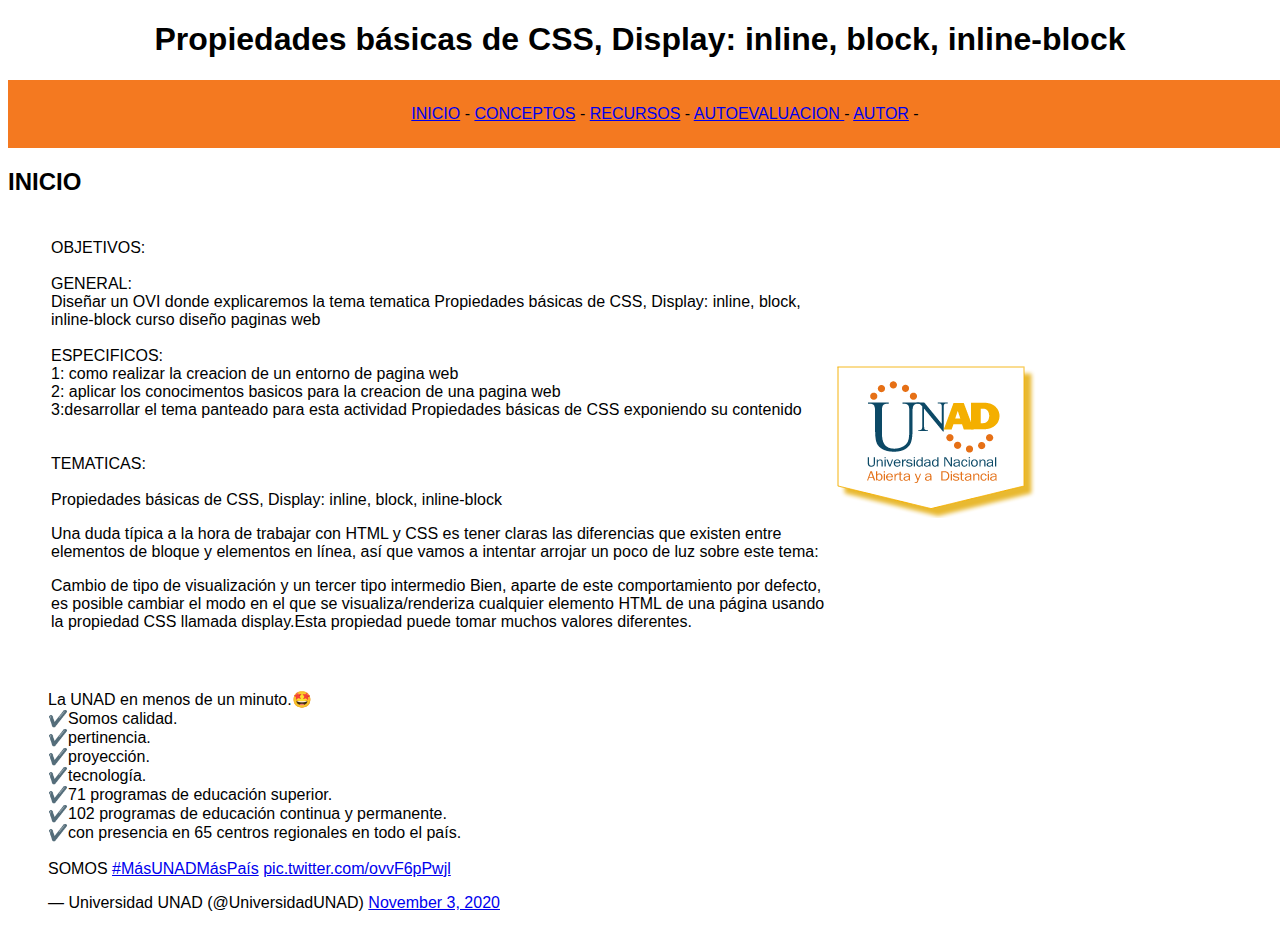
<file: index.html>
<!DOCTYPE html>
<html lang="en">
<head>
    <meta charset="UTF-8">
    <meta name="viewport" content="width=device-width, initial-scale=1.0">
    <title>OVI DISEÑO WEB</title>
    <link rel="stylesheet" href="estilos.css">
</head>
<body>

      <h1 class="titulo"> Propiedades básicas de CSS, Display: inline, block, inline-block</h1> 

<div class="menu">


    <a href="index.html"  >INICIO</a> -
    <a href="conceptos1.html">CONCEPTOS</a>  -
    <a href="recursos1.html">RECURSOS</a>   -
    <a href="autoevaluacion1.html"> AUTOEVALUACION </a>  -
    
    <a href="autor.html">AUTOR</a>     -
</div>

<h2>INICIO</h2>

<table class="tabla">
<tr>
<td>
    OBJETIVOS:
    <br><BR>
    GENERAL:
    <br>
    Diseñar un OVI donde explicaremos la tema tematica Propiedades básicas de CSS, Display: inline, block, inline-block curso diseño paginas web
<br><br>
     ESPECIFICOS:
     <br>
     1: como realizar la creacion de un entorno de pagina web <br>
     2: aplicar los conocimentos basicos para la creacion de una pagina web <br>
     3:desarrollar el tema panteado para esta actividad Propiedades básicas de CSS exponiendo su contenido <br>
    <br><br>
     TEMATICAS: <BR></BR>
     Propiedades básicas de CSS, Display: inline, block, inline-block</h5>
     <p> Una duda típica a la hora de trabajar con HTML y CSS es tener claras las diferencias que existen entre elementos de bloque y elementos en línea, así que vamos a intentar arrojar un poco de luz sobre este tema: </p>
     <p>Cambio de tipo de visualización y un tercer tipo intermedio
         Bien, aparte de este comportamiento por defecto, es posible cambiar el modo en el que se visualiza/renderiza cualquier elemento HTML de una página usando la propiedad CSS llamada display.Esta propiedad puede tomar muchos valores diferentes.
</td>
<td>
    <img src="unad1.jpg" alt="UNAD"
</td>

</tr>

</table>
<aside>
    <blockquote class="twitter-tweet"><p lang="es" dir="ltr">La UNAD en menos de un minuto.🤩<br>✔️Somos calidad.<br>✔️pertinencia.<br>✔️proyección.<br>✔️tecnología.<br>✔️71 programas de educación superior.<br>✔️102 programas de educación continua y permanente.<br>✔️con presencia en 65 centros regionales en todo el país. <br><br>SOMOS <a href="https://twitter.com/hashtag/M%C3%A1sUNADM%C3%A1sPa%C3%ADs?src=hash&amp;ref_src=twsrc%5Etfw">#MásUNADMásPaís</a> <a href="https://t.co/ovvF6pPwjl">pic.twitter.com/ovvF6pPwjl</a></p>&mdash; Universidad UNAD (@UniversidadUNAD) <a href="https://twitter.com/UniversidadUNAD/status/1323665366170669058?ref_src=twsrc%5Etfw">November 3, 2020</a></blockquote> <script async src="https://platform.twitter.com/widgets.js" charset="utf-8"></script>
</aside>

</body>
</html>
</file>
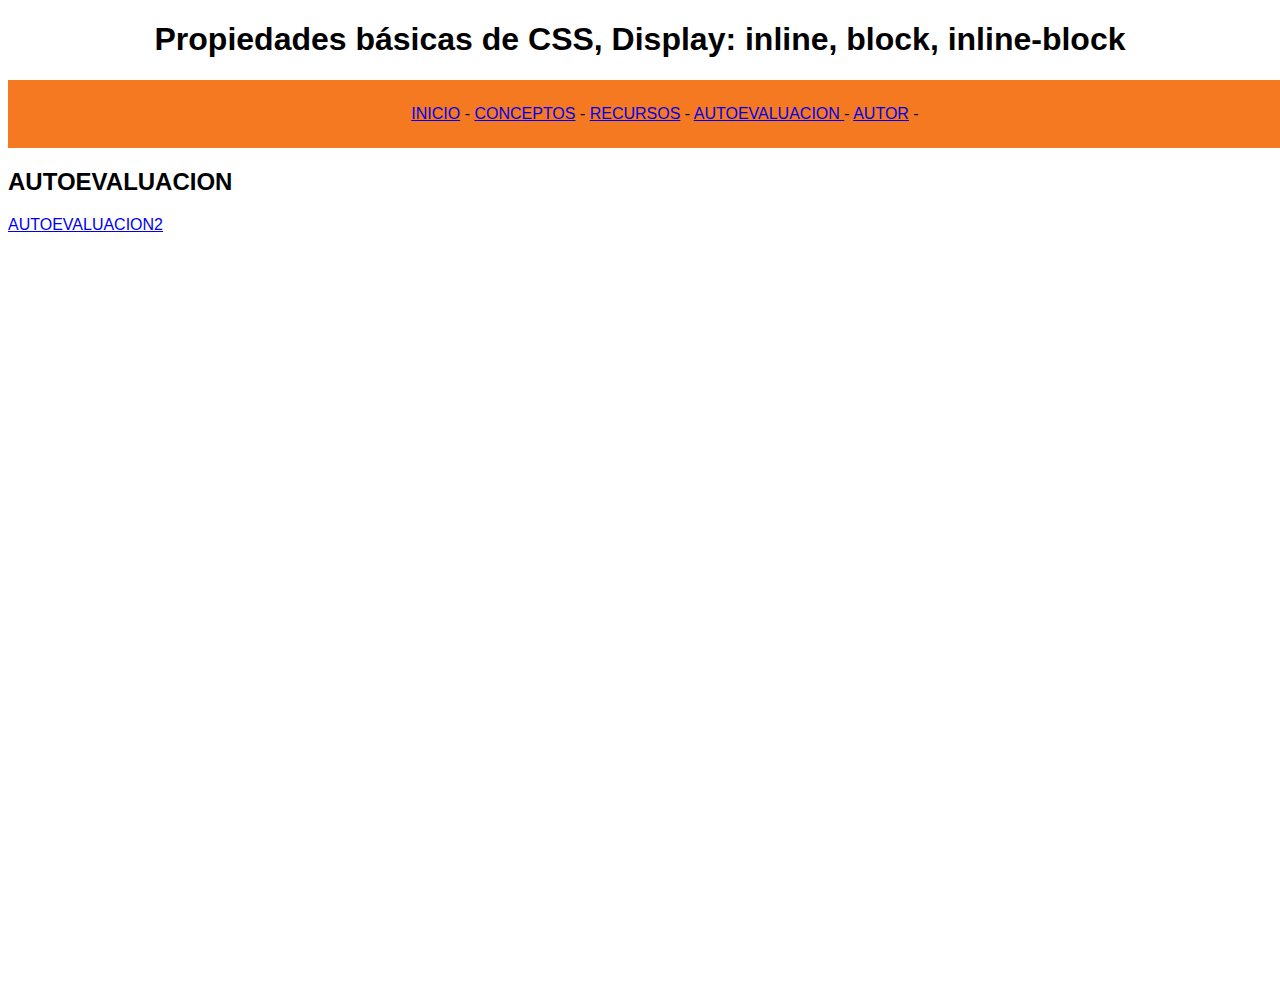
<file: autoevaluacion1.html>
<!DOCTYPE html>
<html lang="en">
<head>
    <meta charset="UTF-8">
    <meta name="viewport" content="width=, initial-scale=1.0">
    <title>VI DISEÑO WEB</title>
    <link rel="stylesheet" href="estilos.css">
</head>
<body>
    
    <h1 class="titulo"> Propiedades básicas de CSS, Display: inline, block, inline-block</h1> 

    <div class="menu">
    
        <a href="index.html"  >INICIO</a> -
        <a href="conceptos1.html">CONCEPTOS</a>  -
        <a href="recursos1.html">RECURSOS</a>   -
        <a href="autoevaluacion1.html"> AUTOEVALUACION </a>  -
        <a href="autor.html">AUTOR</a>     -
        
    </div>
    
    <h2>AUTOEVALUACION</h2>  
    <a href="autoevaluacion2.html">AUTOEVALUACION2</a><BR></BR>

<H3>
    <iframe width="795" height="690" frameborder="0" src="https://es.educaplay.com/juego/7824780-sopa_letras.html"></iframe>
</H3>
</file>
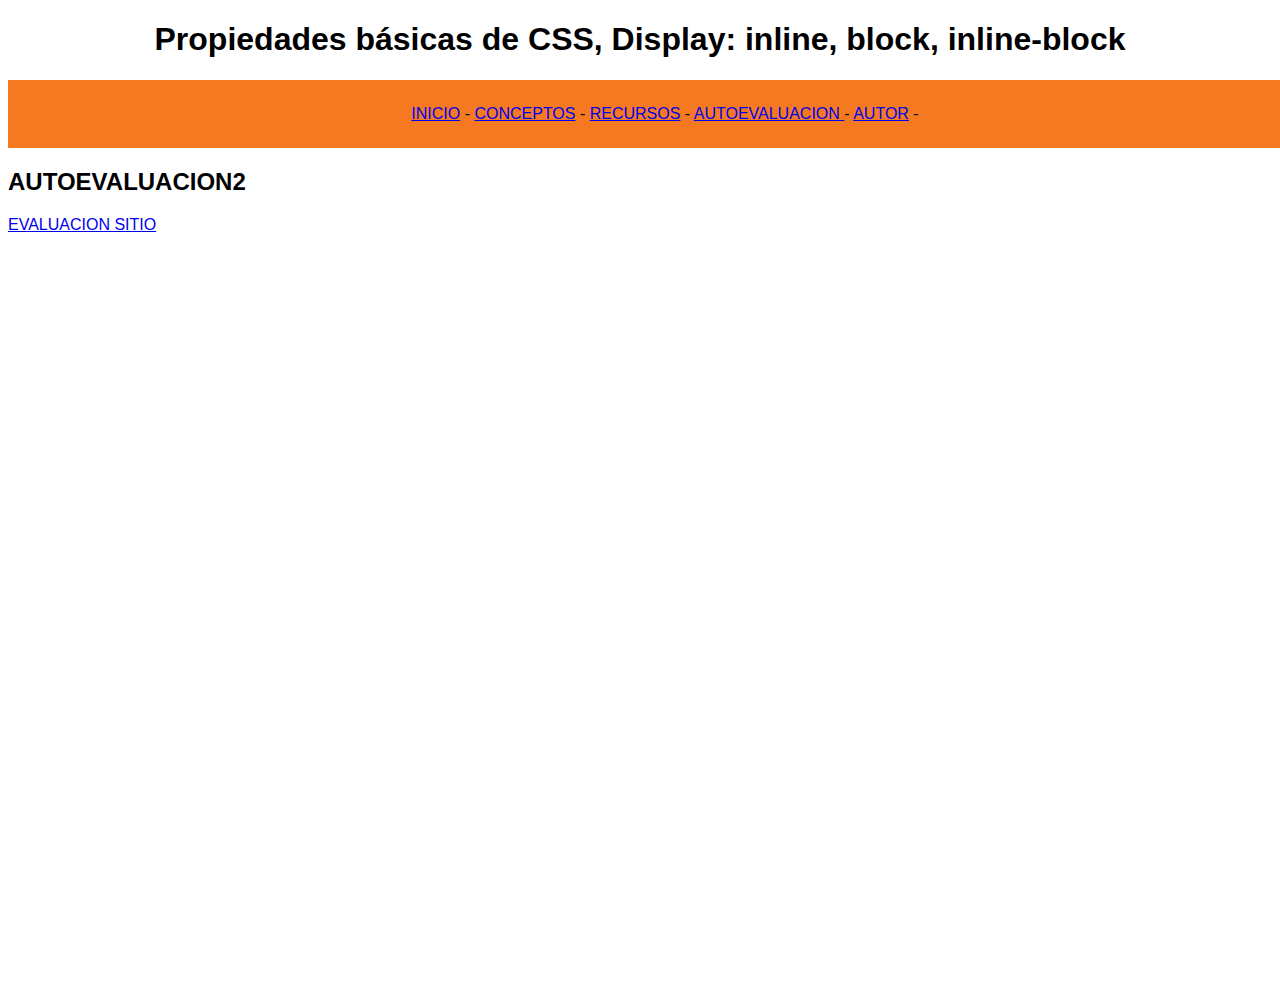
<file: autoevaluacion2.html>
<!DOCTYPE html>
<html lang="en">
<head>
    <meta charset="UTF-8">
    <meta name="viewport" content="width=, initial-scale=1.0">
    <title>OVI DISEÑO WEB</title>
    <link rel="stylesheet" href="estilos.css">
</head>
<body>
    
    <h1 class="titulo"> Propiedades básicas de CSS, Display: inline, block, inline-block</h1> 

    <div class="menu">
    
        <a href="index.html"  >INICIO</a> -
        <a href="conceptos1.html">CONCEPTOS</a>  -
        <a href="recursos1.html">RECURSOS</a>   -
        <a href="autoevaluacion1.html"> AUTOEVALUACION </a>  -
        <a href="autor.html">AUTOR</a>     -
        
    </div>
    <h2>AUTOEVALUACION2</h2>  
    <a href="evaluacion sitio.html">EVALUACION SITIO</a><BR></BR>
<h3>
    <iframe width="795" height="690" frameborder="0" src="https://es.educaplay.com/juego/7824967-ordenar.html"></iframe>
</h3>
</file>
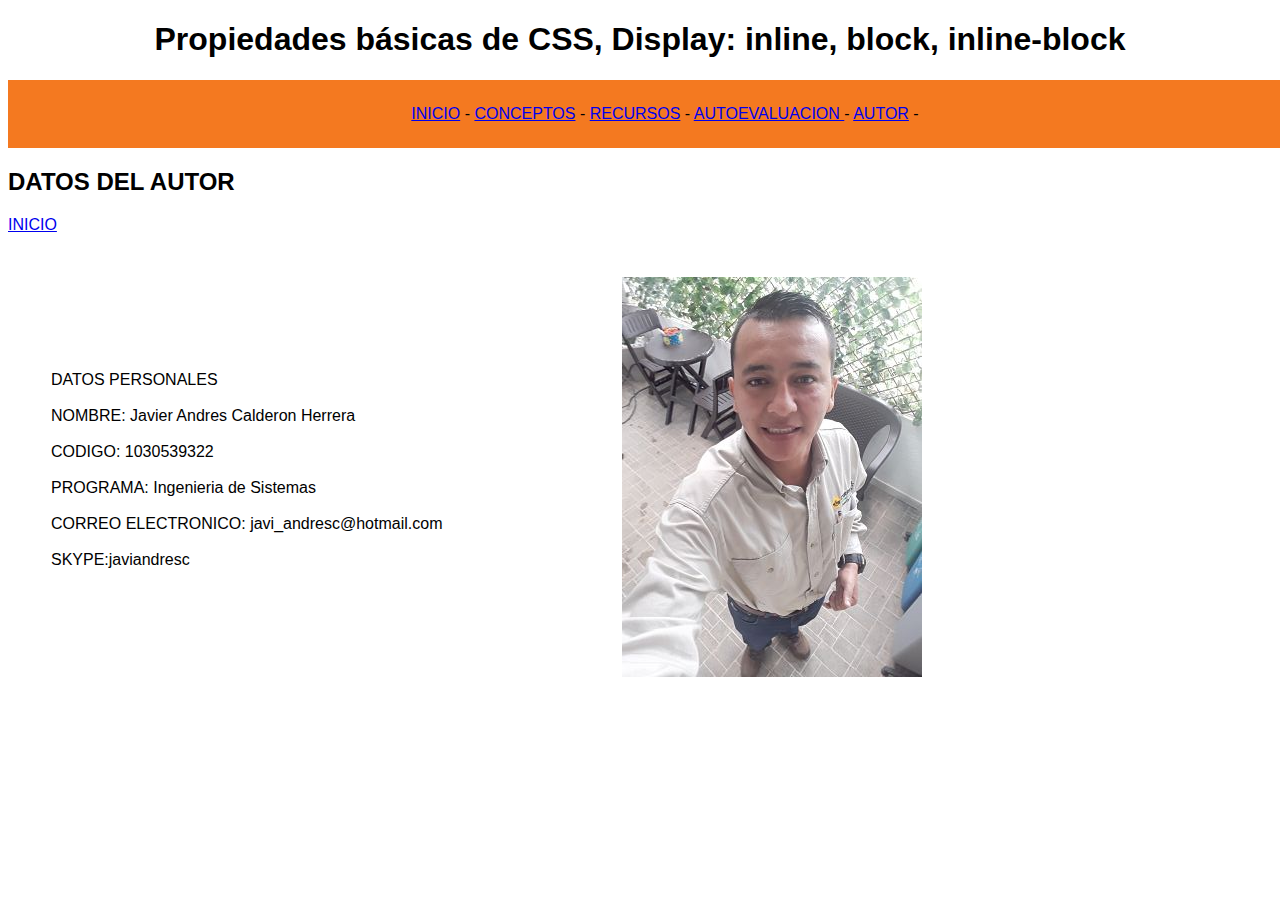
<file: autor.html>
<!DOCTYPE html>
<html lang="en">
<head>
    <meta charset="UTF-8">
    <meta name="viewport" content="width=, initial-scale=1.0">
    <title>OVI DISEÑO WEB</title>
    <link rel="stylesheet" href="estilos.css">
</head>
<body>
    
    <h1 class="titulo"> Propiedades básicas de CSS, Display: inline, block, inline-block</h1> 

    <div class="menu">
    
        <a href="index.html"  >INICIO</a> -
        <a href="conceptos1.html">CONCEPTOS</a>  -
        <a href="recursos1.html">RECURSOS</a>   -
        <a href="autoevaluacion1.html"> AUTOEVALUACION </a>  -
        <a href="autor.html">AUTOR</a>     -
        
    </div>
    
    <h2>DATOS DEL AUTOR</h2>  
    <a href="index.html"> INICIO</a>
    <table class="tabla">
        <tr>
        <td>
            DATOS PERSONALES
            
            <br><br>
            NOMBRE: Javier Andres Calderon Herrera
        <br><br>
             CODIGO: 1030539322
             <BR></BR>
             PROGRAMA: Ingenieria de Sistemas
            <br><br>
             CORREO ELECTRONICO: javi_andresc@hotmail.com 
             <BR></BR>
               SKYPE:javiandresc
               <br><br>

        </td>
        <td>
            <img src  ="javier.jpg" alt="CSS3"
        </td>
    </body>
    </html>
</file>
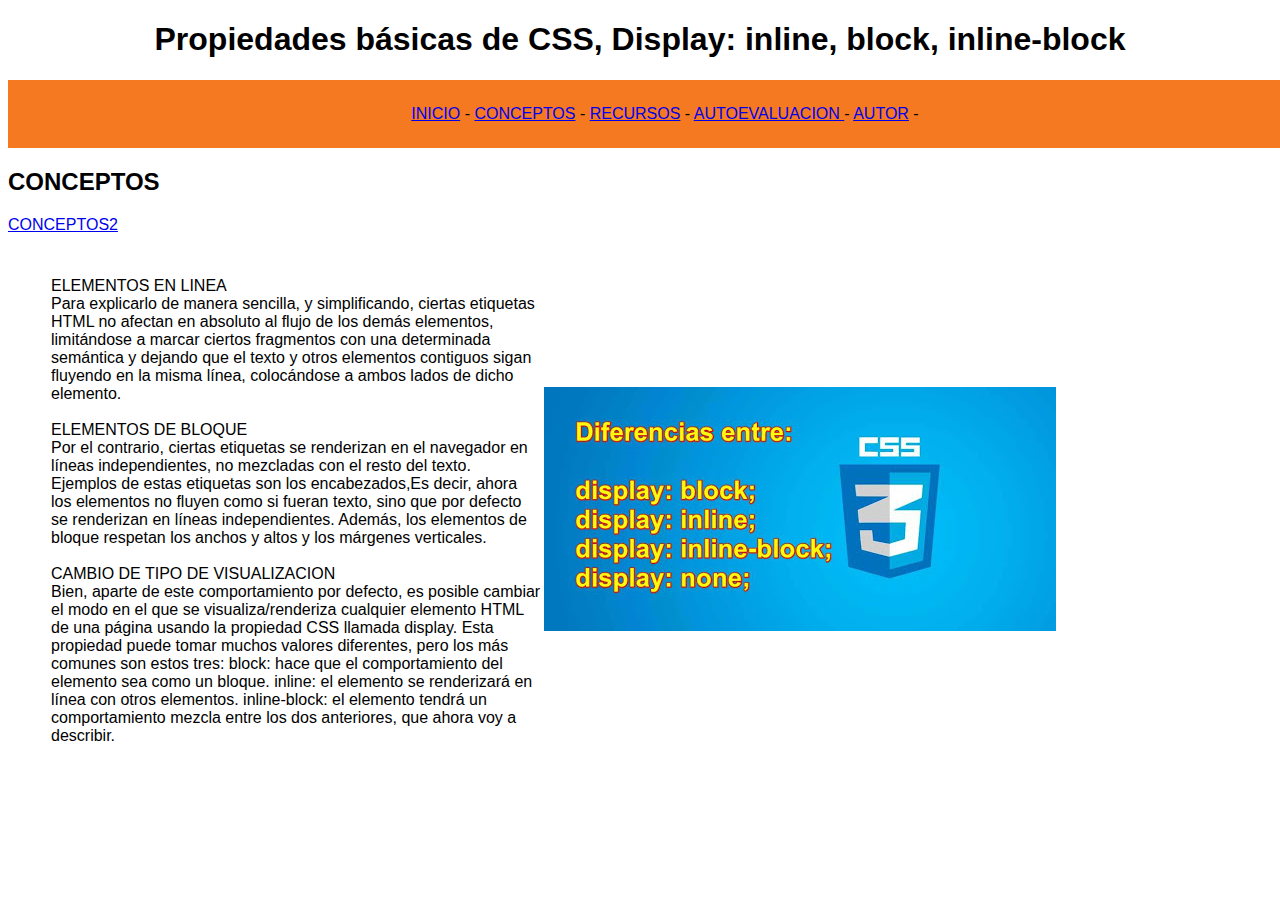
<file: conceptos1.html>
<!DOCTYPE html>
<html lang="en">
<head>
    <meta charset="UTF-8">
    <meta name="viewport" content="width=, initial-scale=1.0">
    <title>VI DISEÑO WEB</title>
    <link rel="stylesheet" href="estilos.css">
</head>
<body>
    
    <h1 class="titulo"> Propiedades básicas de CSS, Display: inline, block, inline-block</h1> 

    <div class="menu">
    
        <a href="index.html"  >INICIO</a> -
        <a href="conceptos1.html">CONCEPTOS</a>  -
        <a href="recursos1.html">RECURSOS</a>   -
        <a href="autoevaluacion1.html"> AUTOEVALUACION </a>  -
        <a href="autor.html">AUTOR</a>     -
        
    </div>
    
    <h2>CONCEPTOS</h2>  
    <a href="conceptos2.html">CONCEPTOS2</a>

    <table class="tabla">
<tr>
<td>
    ELEMENTOS EN LINEA
    
    <br>
    Para explicarlo de manera sencilla, y simplificando, ciertas etiquetas HTML no afectan en absoluto al flujo de los demás elementos, limitándose a marcar ciertos fragmentos con una determinada semántica y dejando que el texto y otros elementos contiguos sigan fluyendo en la misma línea, colocándose a ambos lados de dicho elemento.
<br><br>
     ELEMENTOS DE BLOQUE
     <br>
     Por el contrario, ciertas etiquetas se renderizan en el navegador en líneas independientes, no mezcladas con el resto del texto.  Ejemplos de estas etiquetas son los encabezados,Es decir, ahora los elementos no fluyen como si fueran texto, sino que por defecto se renderizan en líneas independientes. Además, los elementos de bloque respetan los anchos y altos y los márgenes verticales.
    <br><br>
     CAMBIO DE TIPO DE VISUALIZACION <BR>
        Bien, aparte de este comportamiento por defecto, es posible cambiar el modo en el que se visualiza/renderiza cualquier elemento HTML de una página usando la propiedad CSS llamada display.

        Esta propiedad puede tomar muchos valores diferentes, pero los más comunes son estos tres:
        
        block: hace que el comportamiento del elemento sea como un bloque.
        inline: el elemento se renderizará en línea con otros elementos.
        inline-block: el elemento tendrá un comportamiento mezcla entre los dos anteriores, que ahora voy a describir.
</td>
<td>
    <img src  ="  CSS3.jpg  " alt="CSS3"
</td>

</body>
</html>
</file>
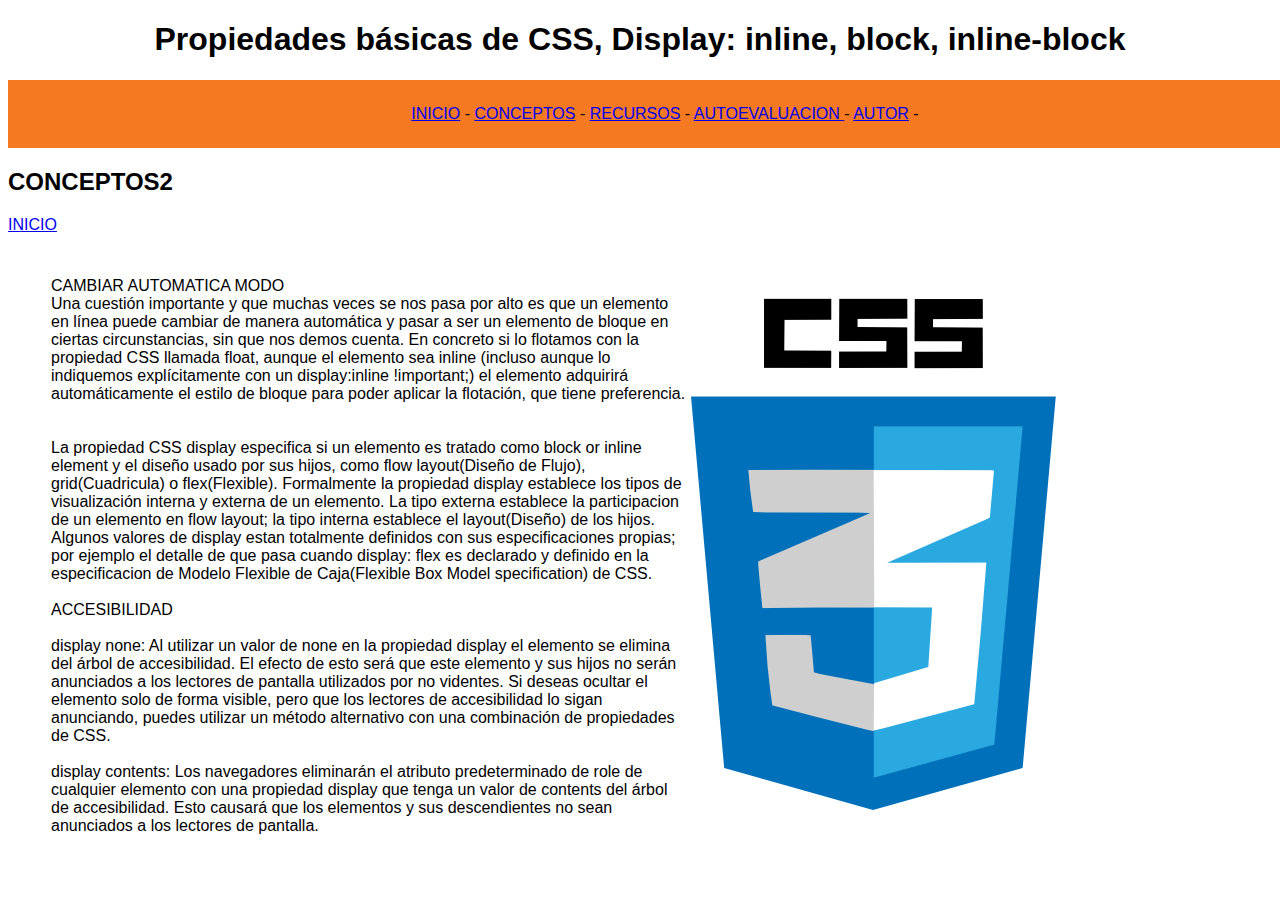
<file: conceptos2.html>
<!DOCTYPE html>
<html lang="en">
<head>
    <meta charset="UTF-8">
    <meta name="viewport" content="width=, initial-scale=1.0">
    <title>OVI DISEÑO WEB</title>
    <link rel="stylesheet" href="estilos.css">
</head>
<body>
    
    <h1 class="titulo"> Propiedades básicas de CSS, Display: inline, block, inline-block</h1> 

    <div class="menu">
    
        <a href="index.html"  >INICIO</a> -
        <a href="conceptos1.html">CONCEPTOS</a>  -
        <a href="recursos1.html">RECURSOS</a>   -
        <a href="autoevaluacion1.html"> AUTOEVALUACION </a>  -
        <a href="autor.html">AUTOR</a>     -
        
    </div>
    
    <h2>CONCEPTOS2</h2>  
    <a href="index.html">INICIO</a>

    <table class="tabla">
        <tr>
        <td>
            CAMBIAR AUTOMATICA MODO
            <br>
            Una cuestión importante y que muchas veces se nos pasa por alto es que un elemento en línea puede cambiar de manera automática y pasar a ser un elemento de bloque en ciertas circunstancias, sin que nos demos cuenta. En concreto si lo flotamos con la propiedad CSS llamada float, aunque el elemento sea inline (incluso aunque lo indiquemos explícitamente con un display:inline !important;) el elemento adquirirá automáticamente el estilo de bloque para poder aplicar la flotación, que tiene preferencia. 
        <br><br>
             
             <br>
             La propiedad CSS display especifica si un elemento es tratado como block or inline element y el diseño usado por sus hijos, como flow layout(Diseño de Flujo), grid(Cuadricula) o flex(Flexible). 

Formalmente la propiedad display establece los tipos de visualización interna y externa de un elemento. La tipo externa establece la participacion de un elemento en flow layout; la tipo interna establece el layout(Diseño) de los hijos. Algunos valores de display estan totalmente definidos con sus especificaciones propias; por ejemplo el detalle de que pasa cuando display: flex es declarado y definido en la especificacion de Modelo Flexible de Caja(Flexible Box Model specification) de CSS.
            <br><br>
             ACCESIBILIDAD <BR></BR>
             display none:
             Al utilizar un valor de none en la propiedad display el elemento se elimina del árbol de accesibilidad. El efecto de esto será que este elemento y sus hijos no serán anunciados a los lectores de pantalla utilizados por no videntes.
             Si deseas ocultar el elemento solo de forma visible, pero que los lectores de accesibilidad lo sigan anunciando, puedes utilizar un método alternativo con una combinación de propiedades de CSS.
                <BR></BR>
             display contents:
             Los navegadores eliminarán el atributo predeterminado de role de cualquier elemento con una propiedad display que tenga un valor de contents del árbol de accesibilidad. Esto causará que los elementos y sus descendientes no sean anunciados a los lectores de pantalla.
        </td>
        <td>
            <img src  ="html5.png" alt="html5"
        </td>
</body>
</html>
</file>
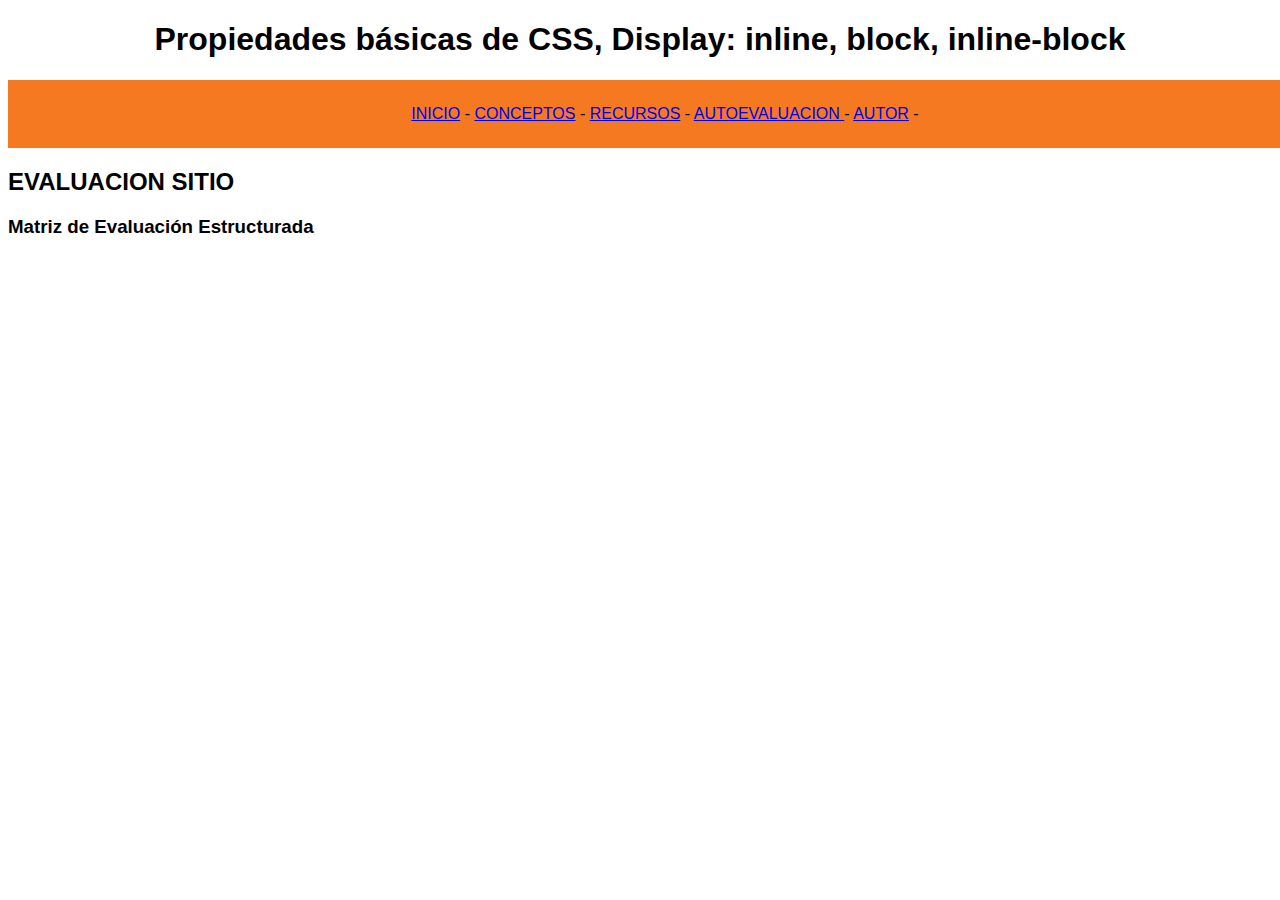
<file: evaluacion sitio.html>
<!DOCTYPE html>
<html lang="en">
<head>
    <meta charset="UTF-8">
    <meta name="viewport" content="width=, initial-scale=1.0">
    <title>OVI DISEÑO WEB</title>
    <link rel="stylesheet" href="estilos.css">
</head>
<body>
    
    <h1 class="titulo"> Propiedades básicas de CSS, Display: inline, block, inline-block</h1> 

    <div class="menu">
    
        <a href="index.html"  >INICIO</a> -
        <a href="conceptos1.html">CONCEPTOS</a>  -
        <a href="recursos1.html">RECURSOS</a>   -
        <a href="autoevaluacion1.html"> AUTOEVALUACION </a>  -
        <a href="autor.html">AUTOR</a>     -
        
    </div>
    
    <h2>EVALUACION SITIO</h2>  
    <h3> Matriz de Evaluación Estructurada</h3>
   <iframe src="matriz.pdf" frameborder="0" height="400" width="600"></iframe>
</file>
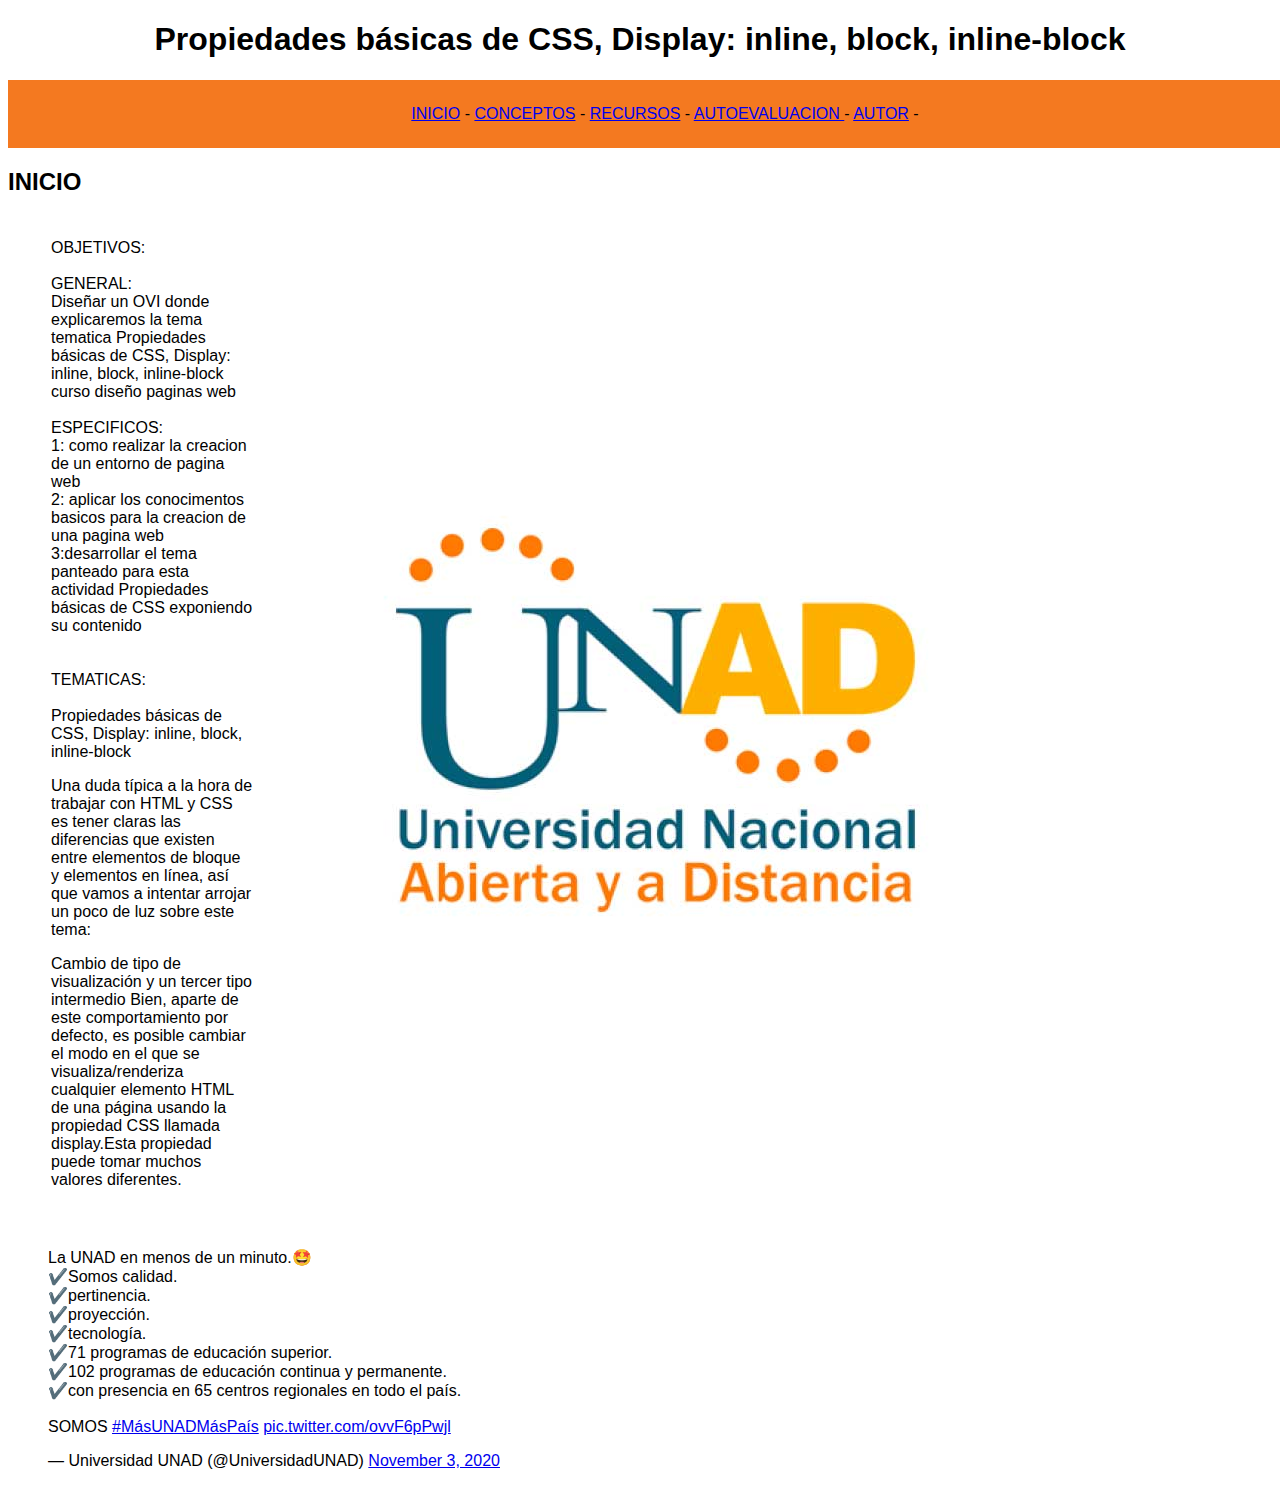
<file: inicio.html>
<!DOCTYPE html>
<html lang="en">
<head>
    <meta charset="UTF-8">
    <meta name="viewport" content="width=device-width, initial-scale=1.0">
    <title>OVI DISEÑO WEB</title>
    <link rel="stylesheet" href="estilos.css">
</head>
<body>

      <h1 class="titulo"> Propiedades básicas de CSS, Display: inline, block, inline-block</h1> 

<div class="menu">

    <a href="inicio.html"  >INICIO</a> -
    <a href="conceptos1.html">CONCEPTOS</a>  -
    <a href="recursos1.html">RECURSOS</a>   -
    <a href="autoevaluacion1.html"> AUTOEVALUACION </a>  -
    
    <a href="autor.html">AUTOR</a>     -
</div>

<h2>INICIO</h2>

<table class="tabla">
<tr>
<td>
    OBJETIVOS:
    <br><BR>
    GENERAL:
    <br>
    Diseñar un OVI donde explicaremos la tema tematica Propiedades básicas de CSS, Display: inline, block, inline-block curso diseño paginas web
<br><br>
     ESPECIFICOS:
     <br>
     1: como realizar la creacion de un entorno de pagina web <br>
     2: aplicar los conocimentos basicos para la creacion de una pagina web <br>
     3:desarrollar el tema panteado para esta actividad Propiedades básicas de CSS exponiendo su contenido <br>
    <br><br>
     TEMATICAS: <BR></BR>
     Propiedades básicas de CSS, Display: inline, block, inline-block</h5>
     <p> Una duda típica a la hora de trabajar con HTML y CSS es tener claras las diferencias que existen entre elementos de bloque y elementos en línea, así que vamos a intentar arrojar un poco de luz sobre este tema: </p>
     <p>Cambio de tipo de visualización y un tercer tipo intermedio
         Bien, aparte de este comportamiento por defecto, es posible cambiar el modo en el que se visualiza/renderiza cualquier elemento HTML de una página usando la propiedad CSS llamada display.Esta propiedad puede tomar muchos valores diferentes.
</td>
<td>
    <img src="UNAD.jpg" alt="UNAD"
</td>

</tr>

</table>
<aside>
    <blockquote class="twitter-tweet"><p lang="es" dir="ltr">La UNAD en menos de un minuto.🤩<br>✔️Somos calidad.<br>✔️pertinencia.<br>✔️proyección.<br>✔️tecnología.<br>✔️71 programas de educación superior.<br>✔️102 programas de educación continua y permanente.<br>✔️con presencia en 65 centros regionales en todo el país. <br><br>SOMOS <a href="https://twitter.com/hashtag/M%C3%A1sUNADM%C3%A1sPa%C3%ADs?src=hash&amp;ref_src=twsrc%5Etfw">#MásUNADMásPaís</a> <a href="https://t.co/ovvF6pPwjl">pic.twitter.com/ovvF6pPwjl</a></p>&mdash; Universidad UNAD (@UniversidadUNAD) <a href="https://twitter.com/UniversidadUNAD/status/1323665366170669058?ref_src=twsrc%5Etfw">November 3, 2020</a></blockquote> <script async src="https://platform.twitter.com/widgets.js" charset="utf-8"></script>
</aside>

</body>
</html>
</file>
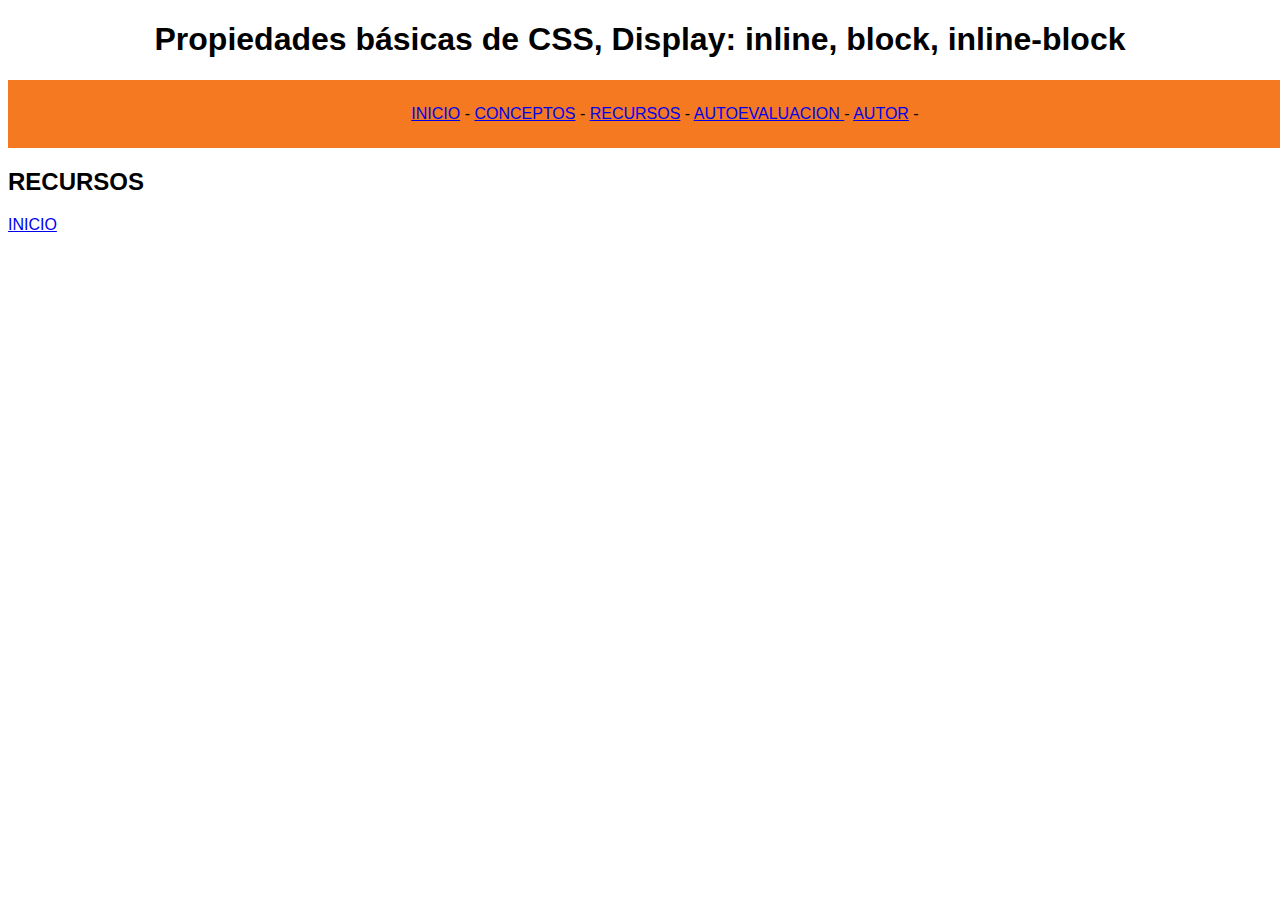
<file: recursos1.html>
<!DOCTYPE html>
<html lang="en">
<head>
    <meta charset="UTF-8">
    <meta name="viewport" content="width=, initial-scale=1.0">
    <title>Document</title>
    <link rel="stylesheet" href="estilos.css">
</head>
<body>
    
    <h1 class="titulo"> Propiedades básicas de CSS, Display: inline, block, inline-block</h1> 

    <div class="menu">
    
        <a href="index.html"  >INICIO</a> -
        <a href="conceptos1.html">CONCEPTOS</a>  -
        <a href="recursos1.html">RECURSOS</a>   -
        <a href="autoevaluacion1.html"> AUTOEVALUACION </a>  -
        <a href="autor.html">AUTOR</a>     -
        
    </div>
    
    <h2>RECURSOS</h2>  
    <a href="index.html">INICIO</a><br>
    <iframe width="560" height="500" src="https://www.youtube.com/embed/8giRLe2fhLs" frameborder="0" allow="accelerometer; autoplay; clipboard-write; encrypted-media; gyroscope; picture-in-picture" allowfullscreen></iframe>
 
        
    </body>
    <html>
</file>
<file: estilos.css>
body{

    font-family: 'Franklin Gothic Medium', 'Arial Narrow', Arial, sans-serif;
 }
 
 
 .titulo{
     text-align: center;
     font-family: 'Franklin Gothic Medium', 'Arial Narrow', Arial, sans-serif;
 }

 
 .menu{
    text-align: center;
        padding: 25px;
        background-color: #f47920;
        width: 100%;
 }
 .tabla {
  width: 80%;
  margin: 40px;
 }
</file>
